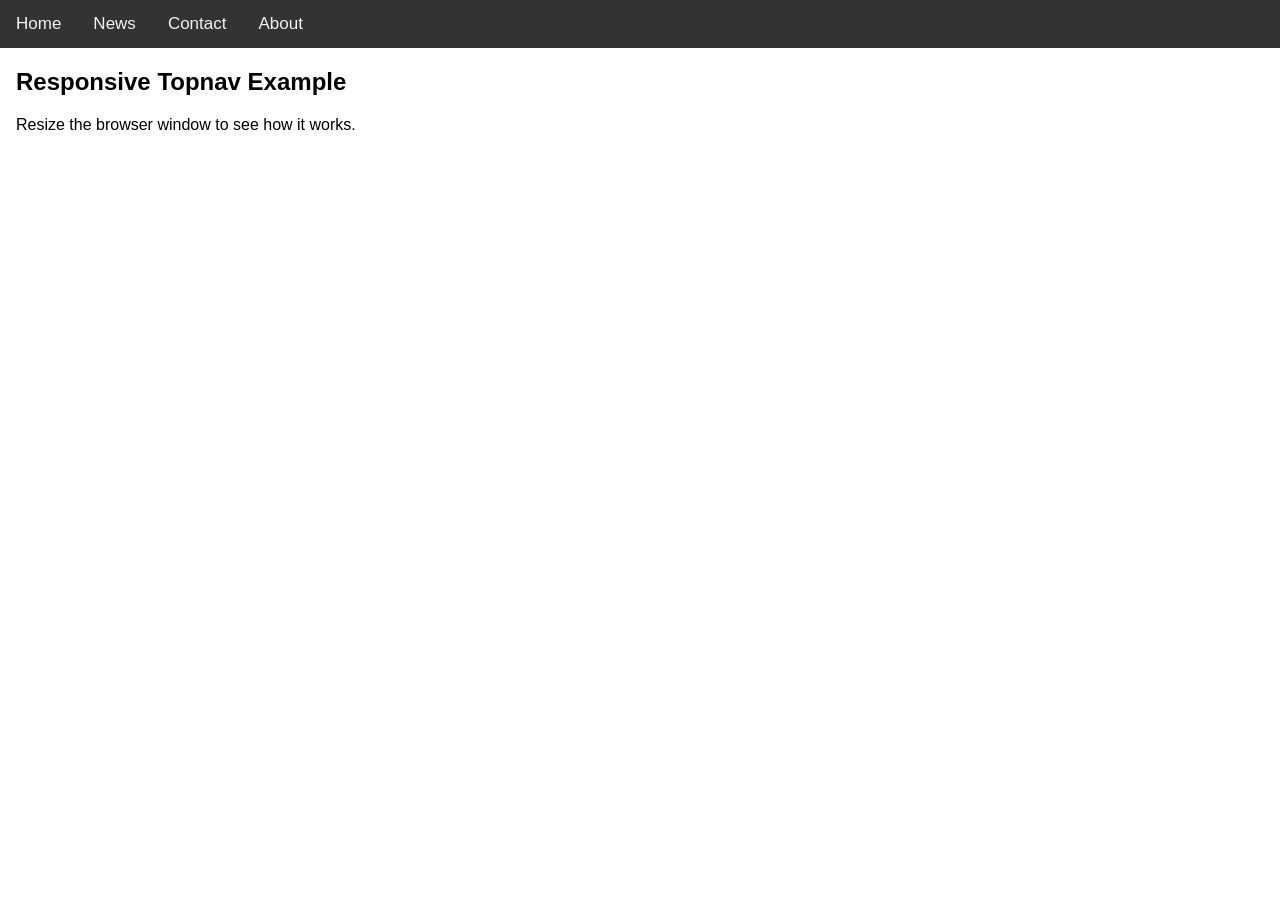
<file: test.html>
<!DOCTYPE html>
<html>
<head>
<meta name="viewport" content="width=device-width, initial-scale=1">
<link rel="stylesheet" href="https://cdnjs.cloudflare.com/ajax/libs/font-awesome/4.7.0/css/font-awesome.min.css">
<style>
body {
  margin: 0;
  font-family: Arial, Helvetica, sans-serif;
}

.topnav {
  overflow: hidden;
  background-color: #333;
}

.topnav a {
  float: left;
  display: block;
  color: #f2f2f2;
  text-align: center;
  padding: 14px 16px;
  text-decoration: none;
  font-size: 17px;
}

.topnav a:hover {
  background-color: #ddd;
  color: black;
}

.topnav a.active {
  background-color: #04AA6D;
  color: white;
}

.topnav .icon {
  display: none;
}

@media screen and (max-width: 600px) {
  .topnav a:not(:first-child) {display: none;}
  .topnav a.icon {
    float: right;
    display: block;
  }
}

@media screen and (max-width: 600px) {
  .topnav.responsive {position: relative;}
  .topnav.responsive .icon {
    position: absolute;
    right: 0;
    top: 0;
  }
  .topnav.responsive a {
    float: none;
    display: block;
    text-align: left;
  }
}
</style>
</head>
<body>

<div class="topnav" id="myTopnav">
  <a href="#home">Home</a>
  <a href="#news">News</a>
  <a href="#contact">Contact</a>
  <a href="#about">About</a>
  <a href="javascript:void(0);" class="icon" onclick="myFunction()">
    <i class="fa fa-bars"></i>
  </a>
</div>

<div style="padding-left:16px">
  <h2>Responsive Topnav Example</h2>
  <p>Resize the browser window to see how it works.</p>
</div>

<script>
    function myFunction() {
    var x = document.getElementById("myTopnav");
    if (x.className === "topnav") {
        x.className += " responsive";
    } else {
        x.className = "topnav";
    }
    }
</script>

</body>
</html>
</file>
